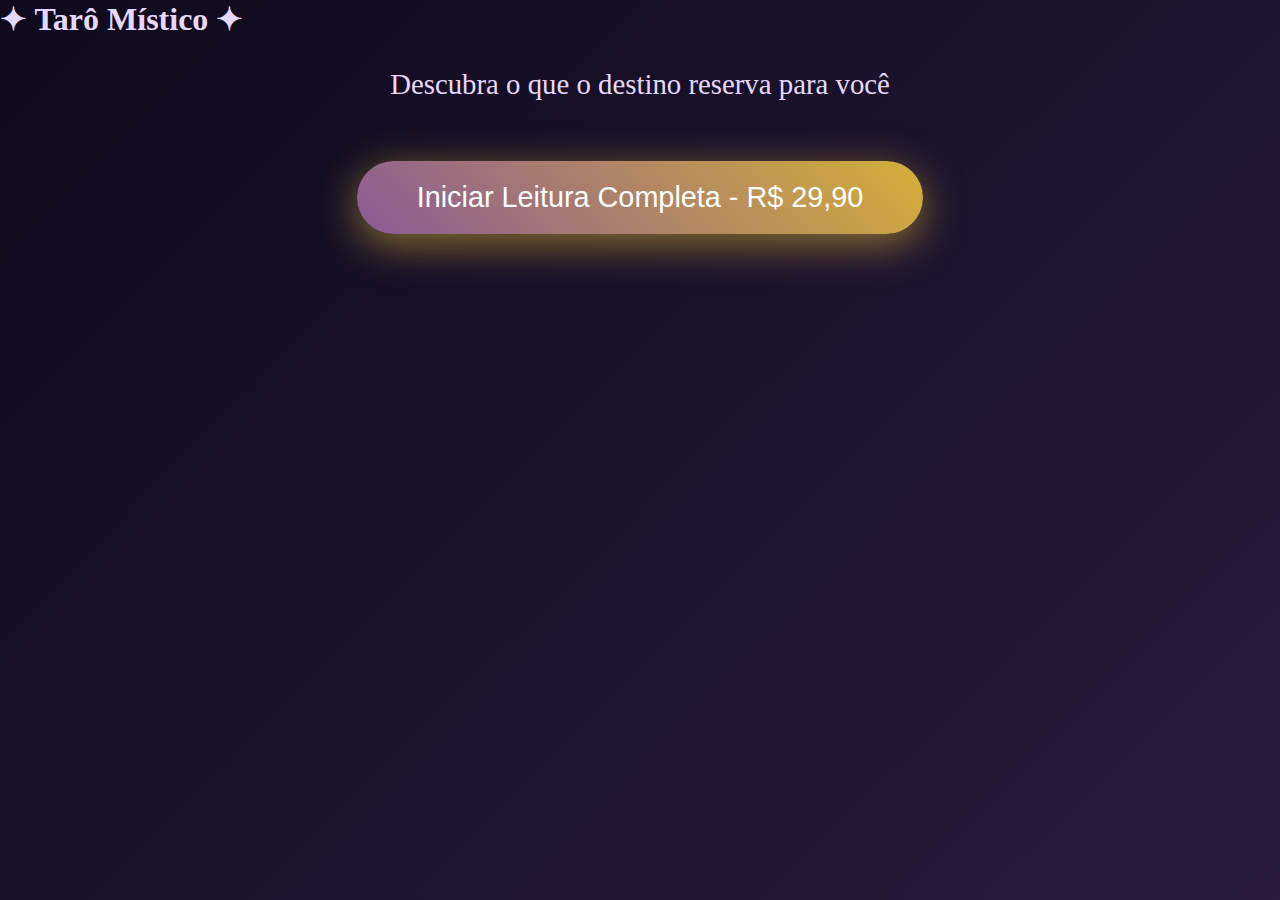
<file: index.html>
<!DOCTYPE html>
<html lang="pt-BR">
<head>
  <meta charset="UTF-8">
  <meta name="viewport" content="width=device-width, initial-scale=1.0">
  <title>Tarô Místico</title>
  <link rel="stylesheet" href="style.css">
</head>
<body>
  <div id="intro">
    <h1>✦ Tarô Místico ✦</h1>
    <p class="subtitle">Descubra o que o destino reserva para você</p>
    <button onclick="iniciarLeitura()" class="btn-mistico">Iniciar Leitura Completa - R$ 29,90</button>
  </div>

  <div id="leitura" style="display:none">
    <h2>Concentre-se e escolha 3 cartas...</h2>
    <div id="baralho"></div>
    <div id="resultado"></div>
    <button onclick="location.reload()" class="btn-mistico" style="margin:50px auto;display:block">Nova Leitura</button>
  </div>

  <script src="script.js"></script>
</body>
</html>
</file>
<file: style.css>
* { margin:0; padding:0; box-sizing:border-box; }
body {
  font-family: 'Georgia', serif;
  color: #e6d9ff;
  min-height: 100vh;
  background: linear-gradient(135deg, #0f0a1c, #2a1b3d);
  overflow-x: hidden;
}
header h1 {
  font-size: 5.5rem;
  text-align: center;
  padding-top: 80px;
  background: linear-gradient(90deg, #d4af37, #fff, #d4af37);
  -webkit-background-clip: text;
  background-clip: text;
  color: transparent;
  text-shadow: 0 0 40px #d4af37;
}
.subtitle { text-align:center; font-size:1.8rem; margin:30px 0 60px; }

.btn-mistico {
  display:block; margin:60px auto; padding:20px 60px;
  font-size:1.8rem; background:linear-gradient(45deg,#8B5A96,#D4AF37);
  border:none; border-radius:50px; color:white; cursor:pointer;
  box-shadow:0 10px 40px rgba(212,175,55,0.6);
}
.btn-mistico:hover { transform:scale(1.05); }

#baralho {
  display:flex; flex-wrap:wrap; justify-content:center; gap:20px;
  padding:40px; max-width:1200px; margin:0 auto;
}
.carta {
  width:130px; height:200px; perspective:1000px; cursor:pointer;
}
.carta-inner {
  position:relative; width:100%; height:100%;
  transform-style:preserve-3d; transition:transform 0.8s;
  border-radius:12px; box-shadow:0 10px 30px rgba(212,175,55,0.4);
}
.carta.virada .carta-inner { transform:rotateY(180deg); }
.frente, .verso {
  position:absolute; width:100%; height:100%;
  backface-visibility:hidden; border-radius:12px;
  border:3px solid #d4af37;
}
.frente {
  background: linear-gradient(135deg, #1a0f2e, #3a1b5d);
  display:flex; align-items:center; justify-content:center;
}
.frente {
  background: linear-gradient(135deg, #1a0f2e, #3a1b5d);
  background-image: url('https://upload.wikimedia.org/wikipedia/commons/3/3e/RWS_Tarot_Back.jpg');
  background-size: cover;
  background-position: center;
  border: 3px solid #d4af37;
  border-radius: 12px;
  display: flex;
  align-items: center;
  justify-content: center;
}
.frente::after {
  content: "";
  width: 60px;
  height: 60px;
  background: radial-gradient(circle, #d4af37 30%, transparent 70%);
  border-radius: 50%;
  opacity: 0.4;
}
.verso {
  background: linear-gradient(135deg, #2a1b3d, #4a2b5d); /* Roxo místico */
  transform: rotateY(180deg);
  display: flex; align-items: center; justify-content: center;
  border-radius: 12px; border: 3px solid #d4af37;
  color: #d4af37; font-size: 1.2rem; font-weight: bold;
  text-align: center; padding: 10px;
}
#resultado {
  text-align:center; max-width:900px; margin:60px auto;
  font-size:1.7rem; line-height:2.2;
}
</file>
